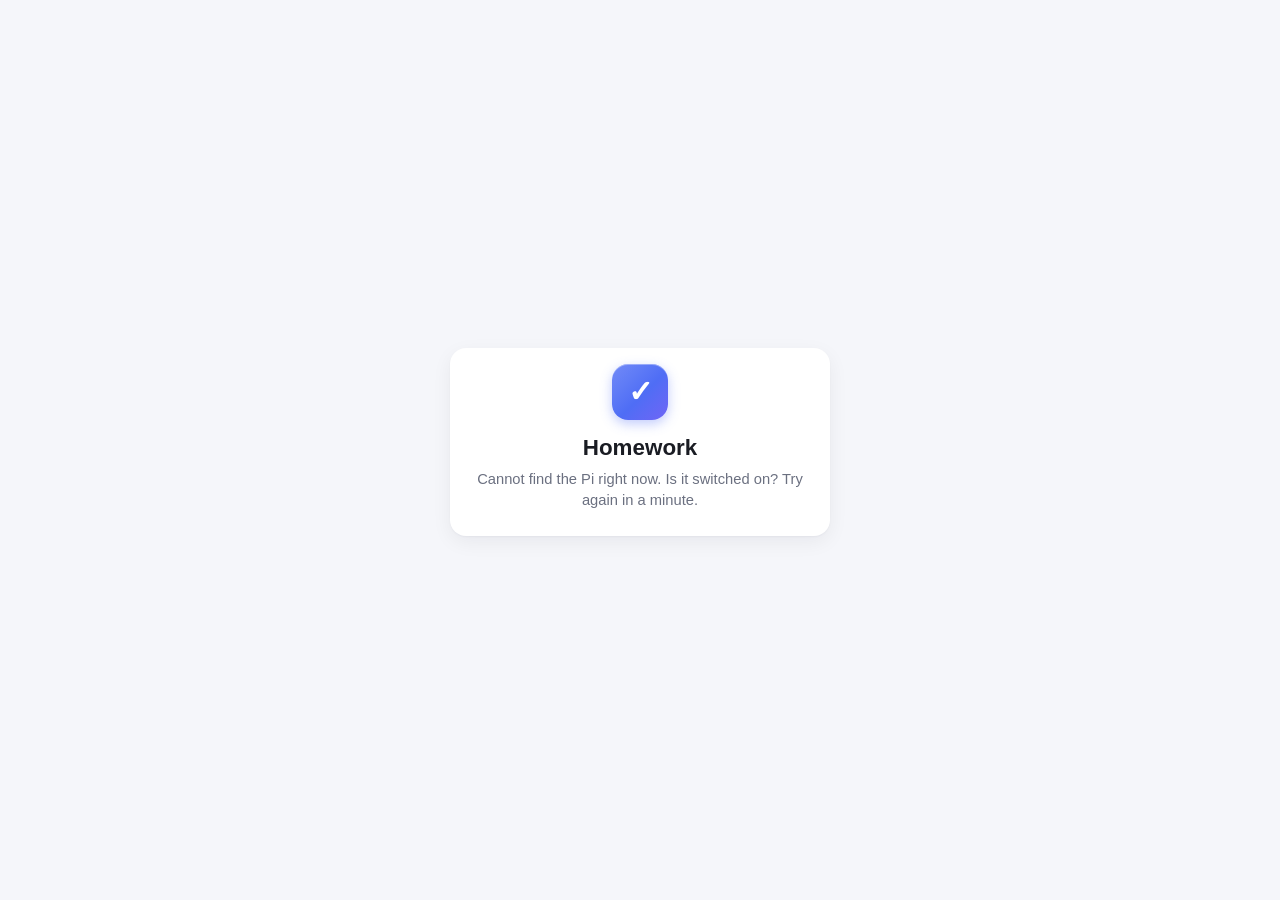
<file: login.html>
<!doctype html>
<html lang="en">
<head>
<meta charset="utf-8">
<meta name="viewport" content="width=device-width, initial-scale=1, viewport-fit=cover">
<title data-i18n-doc="app.signin">Homework — sign in</title>
<meta name="theme-color" content="#4f6df5">
<link rel="apple-touch-icon" href="./icons/icon-180.png">
<link rel="icon" href="./icons/icon-192.png">
<link rel="stylesheet" href="./style.css">
<style>
  .login-wrap { min-height: 100vh; display: grid; place-items: center; padding: 16px; }
  .login { width: min(380px, 100%); text-align: center; }
  .login .logo { width: 56px; height: 56px; font-size: 30px; border-radius: 16px; margin: 0 auto 12px; }
  .login h1 { font-size: 1.4rem; margin-bottom: 4px; }
  .login form { text-align: left; margin-top: 18px; }
  .login button.primary { width: 100%; }
  .login input[type=password], .login input[type=text] { width: 100%; font: inherit; color: var(--text); background: var(--bg); border: 1px solid var(--border); border-radius: 10px; padding: 12px; min-height: 48px; font-size: 1.05rem; }
  .login .switch { margin-top: 14px; font-size: 0.9rem; }
  .login .switch button { background: none; border: 0; color: var(--accent); font: inherit; font-weight: 600; cursor: pointer; padding: 6px; }
</style>
</head>
<body>
<div class="login-wrap">
  <div class="card login">
    <div class="logo">✓</div>
    <h1 data-i18n="app.name">Homework</h1>
    <p class="muted" id="hint" data-i18n="Loading…">Loading…</p>
    <form id="form" hidden>
      <label id="l0"><span data-i18n="First name">First name</span> <input id="name" type="text" autocomplete="username" required maxlength="20" autocapitalize="words"></label>
      <label id="l1"><span data-i18n="Password">Password</span> <input id="pw" type="password" autocomplete="current-password" required minlength="6"></label>
      <label id="l2" hidden><span data-i18n="Repeat password">Repeat password</span> <input id="pw2" type="password" autocomplete="new-password" minlength="6"></label>
      <label id="l3" hidden><span data-i18n="Invite code">Invite code</span> <input id="invite" type="text" autocomplete="off" autocapitalize="characters" placeholder="ABC-123"></label>
      <button type="submit" class="primary" id="btn" data-i18n="Sign in">Sign in</button>
      <p id="err" class="status err"></p>
    </form>
    <p class="switch" id="switch" hidden></p>
  </div>
</div>
<script src="./site.js"></script>
<script src="./i18n.js"></script>
<script>
(async () => {
  const $ = s => document.querySelector(s);
  applyLanguage();
  const langQ = () => `?lang=${LANG}`;
  let mode = 'login';   // 'setup' (first account = admin) | 'login' | 'signup' (with the invite code)
  await initSite();
  if (HOSTED && !API_BASE) { $('#hint').textContent = t('Cannot find the Pi right now. Is it switched on? Try again in a minute.'); return; }
  try {
    const a = await apiFetch('/api/auth' + langQ(), { headers: apiHeaders(), cache: 'no-store' }).then(r => r.json());
    if (a.language && a.language !== LANG) { setLang(a.language); applyLanguage(); }
    if (a.authed) { location.replace(appUrl()); return; }
    if (a.setup) mode = 'setup';
  } catch { $('#hint').textContent = t('Cannot reach the server.'); return; }

  function show() {
    const setup = mode === 'setup', signup = mode === 'signup';
    $('#hint').textContent = setup ? t('First time here. You will be the admin: choose your first name and a password.')
      : signup ? t('Create your account. You need the invite code from the admin.')
      : t('Sign in with your first name and password.');
    $('#l2').hidden = !(setup || signup);
    $('#l3').hidden = !signup;
    $('#pw').autocomplete = setup || signup ? 'new-password' : 'current-password';
    $('#btn').textContent = setup ? t('Set up & continue') : signup ? t('Create account') : t('Sign in');
    $('#switch').hidden = setup;
    $('#switch').innerHTML = signup
      ? `${t('Already have an account?')} <button type="button" id="to-login">${t('Sign in')}</button>`
      : `${t('New here?')} <button type="button" id="to-signup">${t('Create an account')}</button>`;
    $('#err').textContent = '';
    $('#form').hidden = false;
    $('#name').focus();
  }
  show();
  $('#switch').addEventListener('click', e => {
    if (e.target.id === 'to-signup') { mode = 'signup'; show(); }
    if (e.target.id === 'to-login') { mode = 'login'; show(); }
  });
  $('#form').addEventListener('submit', async e => {
    e.preventDefault();
    $('#err').textContent = '';
    const name = $('#name').value.trim(), password = $('#pw').value;
    if ((mode === 'setup' || mode === 'signup') && password !== $('#pw2').value) { $('#err').textContent = t('Passwords don\'t match.'); return; }
    $('#btn').disabled = true;
    try {
      const route = mode === 'setup' ? '/api/setup' : mode === 'signup' ? '/api/signup' : '/api/login';
      const body = { name, password };
      if (mode === 'signup') body.invite = $('#invite').value.trim();
      const r = await apiFetch(route + langQ(), { method: 'POST', headers: apiHeaders({ 'Content-Type': 'application/json' }), body: JSON.stringify(body) });
      const d = await r.json().catch(() => ({}));
      if (!r.ok) throw new Error(d.error || t('Failed'));
      if (d.token) setAuthToken(d.token);
      if (d.language && d.language !== LANG) setLang(d.language);
      location.replace(appUrl());
    } catch (err) { $('#err').textContent = err.message; $('#btn').disabled = false; }
  });
})();
</script>
</body>
</html>
</file>
<file: style.css>
:root {
  --bg: #f4f5f9;
  --card: #ffffff;
  --text: #1a1c23;
  --muted: #6b7080;
  --border: #e3e5ec;
  --accent: #4f6df5;
  --accent-text: #ffffff;
  --danger: #e5484d;
  --ok: #2fa66a;
  --shadow: 0 1px 2px rgba(20, 24, 40, 0.06), 0 4px 16px rgba(20, 24, 40, 0.05);
  --c-homework: #4f6df5;
  --c-test: #e5484d;
  --c-quiz: #f0932b;
  --c-project: #8e4ec6;
  --c-study: #12a594;
  --c-other: #8b8d98;
  --radius: 14px;
  color-scheme: light;
}
@media (prefers-color-scheme: dark) {
  :root:not([data-theme="light"]) {
    --bg: #111318;
    --card: #1b1e26;
    --text: #eceef5;
    --muted: #9aa0b3;
    --border: #2b2f3b;
    --shadow: 0 1px 2px rgba(0,0,0,0.4);
    color-scheme: dark;
  }
}
:root[data-theme="dark"] {
  --bg: #111318;
  --card: #1b1e26;
  --text: #eceef5;
  --muted: #9aa0b3;
  --border: #2b2f3b;
  --shadow: 0 1px 2px rgba(0,0,0,0.4);
  color-scheme: dark;
}

* { box-sizing: border-box; }
[hidden] { display: none !important; }
body {
  margin: 0;
  font-family: -apple-system, BlinkMacSystemFont, "Segoe UI", Roboto, Helvetica, Arial, sans-serif;
  background: var(--bg);
  color: var(--text);
  font-size: 16px;
  line-height: 1.4;
  -webkit-font-smoothing: antialiased;
  padding-bottom: env(safe-area-inset-bottom);
}
a { color: var(--accent); }
code { background: color-mix(in srgb, var(--accent) 12%, transparent); padding: 1px 5px; border-radius: 5px; font-size: 0.9em; }
h1, h2, h3 { margin: 0; font-weight: 650; }
h2 { font-size: 1.05rem; margin-bottom: 10px; }
h3 { font-size: 0.95rem; margin-bottom: 8px; }
.muted { color: var(--muted); font-size: 0.92rem; margin: 6px 0 10px; }

/* ----- header ----- */
.topbar {
  position: sticky; top: 0; z-index: 10;
  background: var(--card);
  border-bottom: 1px solid var(--border);
  padding: calc(10px + env(safe-area-inset-top)) 16px 0;
}
.topbar > * { max-width: 860px; margin-left: auto; margin-right: auto; }
.brand { display: flex; align-items: center; gap: 10px; }
.logo {
  width: 28px; height: 28px; border-radius: 8px; display: grid; place-items: center;
  background: var(--accent); color: white; font-weight: 800; font-size: 16px;
}
.brand h1 { font-size: 1.2rem; flex: 1; }
.week-badge { font-size: 0.75rem; font-weight: 700; color: var(--accent); border: 1px solid var(--accent); border-radius: 999px; padding: 1px 8px; }
.conn { width: 9px; height: 9px; border-radius: 50%; background: var(--muted); opacity: 0.5; }
.conn.on { background: var(--ok); opacity: 1; }
.tabs { display: flex; gap: 4px; margin-top: 8px; }
.tabs button {
  flex: 1; border: 0; background: none; color: var(--muted); font: inherit; font-weight: 600;
  padding: 10px 4px; border-bottom: 2px solid transparent; cursor: pointer;
}
.tabs button.active { color: var(--accent); border-bottom-color: var(--accent); }

main { max-width: 860px; margin: 0 auto; padding: 16px; }
.view[hidden] { display: none; }

/* ----- cards & forms ----- */
.card {
  background: var(--card); border: 1px solid var(--border); border-radius: var(--radius);
  box-shadow: var(--shadow); padding: 16px; margin-bottom: 16px;
}
input[type=text], input[type=date], input[type=search], input[type=password], input[type=number], select, textarea {
  width: 100%; font: inherit; color: var(--text); background: var(--bg);
  border: 1px solid var(--border); border-radius: 10px; padding: 10px 12px; min-height: 44px;
}
input[type=color] { width: 44px; height: 44px; padding: 2px; border: 1px solid var(--border); border-radius: 10px; background: var(--bg); cursor: pointer; }
textarea { resize: vertical; }
input:focus, select:focus, textarea:focus { outline: 2px solid var(--accent); outline-offset: -1px; }
label { display: block; font-size: 0.9rem; font-weight: 600; color: var(--muted); margin-bottom: 10px; }
label > input, label > select, label > textarea { margin-top: 4px; font-weight: 400; }
label.check { display: flex; align-items: center; gap: 8px; color: var(--text); font-weight: 500; }
label.check input { width: 20px; height: 20px; margin: 0; }
.row { display: flex; gap: 10px; align-items: flex-end; }
.row > * { flex: 1; min-width: 0; }
.row.actions { align-items: center; flex-wrap: wrap; }
.row.actions > * { flex: 0 0 auto; }
.spacer { flex: 1 !important; }
.grid2 { display: grid; grid-template-columns: 1fr 1fr; gap: 0 12px; }

button { font: inherit; cursor: pointer; }
button.primary {
  background: var(--accent); color: var(--accent-text); border: 0; border-radius: 10px;
  padding: 11px 18px; font-weight: 650; min-height: 44px;
}
button.primary:active { filter: brightness(0.92); }
button.ghost {
  background: transparent; color: var(--accent); border: 1px solid var(--border); border-radius: 10px;
  padding: 10px 14px; font-weight: 600; min-height: 44px;
}
button.ghost.small, button.danger.small { min-height: 34px; padding: 4px 12px; font-size: 0.9rem; }
button.danger { background: transparent; color: var(--danger); border: 1px solid var(--border); border-radius: 10px; padding: 10px 14px; font-weight: 600; min-height: 44px; }
.icon-btn { background: none; border: 1px solid var(--border); border-radius: 10px; width: 40px; height: 36px; font-size: 22px; line-height: 1; color: var(--text); }
.link-btn { background: none; border: 0; color: var(--accent); font-weight: 600; padding: 4px 0; font-size: 0.85rem; min-height: 28px; }
.status { font-size: 0.9rem; margin: 8px 0 0; min-height: 1.2em; }
.status.ok { color: var(--ok); }
.status.err { color: var(--danger); }
.seg { display: inline-flex; border: 1px solid var(--border); border-radius: 10px; overflow: hidden; }
.seg button { background: transparent; border: 0; color: var(--muted); padding: 6px 12px; font-weight: 600; font-size: 0.9rem; }
.seg button.active { background: var(--accent); color: white; }

/* ----- chips ----- */
.chips { display: flex; gap: 6px; flex-wrap: wrap; }
.chips button {
  background: var(--bg); border: 1px solid var(--border); border-radius: 999px; padding: 8px 12px; min-height: 36px;
  color: var(--text); font-size: 0.88rem; font-weight: 500; display: inline-flex; align-items: center; gap: 6px;
}
.chips button.active { background: var(--accent); color: white; border-color: var(--accent); }
.chips button .dot { width: 8px; height: 8px; border-radius: 50%; background: var(--subj, var(--muted)); }
.chips button.active .dot { background: white; }
.chips .now { font-size: 0.7rem; opacity: 0.8; }

/* ----- quick add ----- */
.quick-add { display: flex; flex-direction: column; gap: 10px; }
.quick-add #qa-title { font-size: 1.05rem; }
.date-row { flex-wrap: wrap; }
.date-row input[type=date] { flex: 1 1 160px; }
.date-row .chips { flex: 2 1 240px; }

.filter-bar { display: flex; gap: 10px; align-items: center; margin-bottom: 14px; flex-wrap: wrap; }
.filter-bar input { flex: 1 1 180px; min-height: 40px; }
.filter-bar .chips { flex: 3 1 260px; }

/* ----- list ----- */
.group { margin-bottom: 18px; }
.group h3 {
  font-size: 0.8rem; text-transform: uppercase; letter-spacing: 0.06em; color: var(--muted);
  margin: 0 4px 8px; display: flex; align-items: center; gap: 8px;
}
.group h3 .count { background: var(--border); color: var(--text); border-radius: 999px; padding: 0 8px; font-size: 0.75rem; }
.group.overdue h3 { color: var(--danger); }
.group.today h3 { color: var(--accent); }
.item {
  display: flex; align-items: flex-start; gap: 12px;
  background: var(--card); border: 1px solid var(--border); border-radius: 12px;
  padding: 10px 12px; margin-bottom: 8px; box-shadow: var(--shadow);
  border-left: 4px solid var(--type-color, var(--c-other));
}
.item.type-homework { --type-color: var(--c-homework); }
.item.type-test { --type-color: var(--c-test); }
.item.type-quiz { --type-color: var(--c-quiz); }
.item.type-project { --type-color: var(--c-project); }
.item.type-study { --type-color: var(--c-study); }
.item.type-other { --type-color: var(--c-other); }
.item > input[type=checkbox] { width: 24px; height: 24px; margin: 2px 0 0; flex: none; accent-color: var(--type-color); cursor: pointer; }
.item .body { flex: 1; min-width: 0; cursor: pointer; }
.item .title { font-weight: 600; overflow-wrap: anywhere; }
.item .meta { display: flex; gap: 6px 10px; flex-wrap: wrap; align-items: center; color: var(--muted); font-size: 0.85rem; margin-top: 3px; }
.item .actions { display: flex; gap: 4px 18px; flex-wrap: wrap; align-items: center; margin-top: 2px; }
.item .badge { color: var(--type-color); font-weight: 700; text-transform: uppercase; font-size: 0.72rem; letter-spacing: 0.05em; }
.item .subject { font-weight: 600; color: var(--text); display: inline-flex; align-items: center; gap: 5px; }
.item .subject::before { content: ""; width: 8px; height: 8px; border-radius: 50%; background: var(--subj, transparent); display: none; }
.item .subject.colored::before { display: inline-block; }
.item .due.late { color: var(--danger); font-weight: 600; }
.item .repeat { font-size: 0.8rem; }
.item .grade-badge { font-weight: 800; color: var(--accent); border: 1px solid var(--accent); border-radius: 6px; padding: 0 6px; font-size: 0.78rem; }
.item .notes { color: var(--muted); font-size: 0.85rem; white-space: pre-wrap; margin-top: 4px; }
.item .for-parent, .item .sessions { color: var(--muted); font-size: 0.8rem; }
.item .sessions { color: var(--c-study); font-weight: 600; }
.study-picker { display: flex; flex-wrap: wrap; align-items: center; gap: 6px; margin-top: 8px; font-size: 0.85rem; color: var(--muted); }
.study-picker button { background: var(--bg); border: 1px solid var(--border); border-radius: 999px; padding: 5px 10px; color: var(--text); font-size: 0.82rem; }
.study-picker button:hover { border-color: var(--c-study); color: var(--c-study); }
.study-picker input[type=date] { width: auto; min-height: 32px; padding: 4px 8px; font-size: 0.82rem; }
.item.done { opacity: 0.55; }
.item.done .title { text-decoration: line-through; }
.item .edit { background: none; border: 0; color: var(--muted); font-size: 18px; padding: 6px; }
.subtasks { margin-top: 6px; display: flex; flex-direction: column; gap: 4px; }
.subtask { display: flex; align-items: center; gap: 8px; font-size: 0.9rem; }
.subtask input { width: 18px; height: 18px; margin: 0; accent-color: var(--c-project); }
.subtask.done span { text-decoration: line-through; color: var(--muted); }
.progress { height: 5px; background: var(--border); border-radius: 3px; overflow: hidden; margin-top: 6px; width: 140px; }
.progress i { display: block; height: 100%; background: var(--c-project); border-radius: 3px; }
.empty { text-align: center; color: var(--muted); padding: 40px 12px; }
.empty .big { font-size: 40px; margin-bottom: 8px; }
details.completed summary { cursor: pointer; list-style: none; border-radius: 8px; }
details.completed summary:focus:not(:focus-visible) { outline: none; }
details.completed summary:focus-visible { outline: 2px solid var(--accent); outline-offset: 2px; }
details.completed summary::-webkit-details-marker { display: none; }
details.completed summary h3::after { content: " ▸"; }
details.completed[open] summary h3::after { content: " ▾"; }

/* ----- calendar ----- */
.cal-head { display: flex; align-items: center; gap: 8px; margin-bottom: 8px; flex-wrap: wrap; }
.cal-head h2 { flex: 1; text-align: center; font-size: 1.1rem; margin: 0; min-width: 140px; }
.cal-weekdays, .cal-grid { display: grid; grid-template-columns: repeat(7, 1fr); gap: 4px; }
.cal-weekdays span { text-align: center; font-size: 0.75rem; color: var(--muted); font-weight: 600; padding: 4px 0; }
.cal-cell {
  background: color-mix(in srgb, var(--accent) calc(var(--heat, 0) * 1%), var(--card));
  border: 1px solid var(--border); border-radius: 10px;
  min-height: 78px; padding: 4px; cursor: pointer; display: flex; flex-direction: column; gap: 2px;
  overflow: hidden;
}
.cal-cell.other { opacity: 0.45; }
.cal-cell.selected { outline: 2px solid var(--accent); outline-offset: -2px; }
.cal-cell .num {
  font-size: 0.8rem; font-weight: 600; width: 24px; height: 24px; display: grid; place-items: center; border-radius: 50%;
}
.cal-cell.today .num { background: var(--accent); color: white; }
.heat-legend { text-align: center; font-size: 0.8rem; }
.pill {
  font-size: 0.7rem; line-height: 1.25; padding: 2px 5px; border-radius: 5px; color: white;
  white-space: nowrap; overflow: hidden; text-overflow: ellipsis; background: var(--pill, var(--c-other));
}
.pill.type-homework { --pill: var(--c-homework); }
.pill.type-test { --pill: var(--c-test); }
.pill.type-quiz { --pill: var(--c-quiz); }
.pill.type-project { --pill: var(--c-project); }
.pill.type-study { --pill: var(--c-study); }
.pill.done { opacity: 0.45; text-decoration: line-through; }
.pill.more { background: transparent; color: var(--muted); }
.cal-week { display: grid; grid-template-columns: repeat(7, 1fr); gap: 6px; }
.cal-week .wday { background: var(--card); border: 1px solid var(--border); border-radius: 10px; padding: 8px; min-height: 140px; cursor: pointer; }
.cal-week .wday.today { border-color: var(--accent); }
.cal-week .wday.selected { outline: 2px solid var(--accent); outline-offset: -2px; }
.cal-week .wday h4 { margin: 0 0 6px; font-size: 0.8rem; color: var(--muted); font-weight: 600; }
.cal-week .wday h4 b { color: var(--text); font-size: 1rem; display: block; }
.cal-week .wday.today h4 b { color: var(--accent); }
.cal-week .wpill { font-size: 0.78rem; padding: 3px 6px; border-radius: 6px; color: white; background: var(--pill, var(--c-other)); margin-bottom: 4px; overflow-wrap: anywhere; }
.cal-week .wpill.done { opacity: 0.45; text-decoration: line-through; }
.cal-week .wpill small { display: block; opacity: 0.85; font-size: 0.7rem; }
.cal-week .classes { margin-top: 6px; font-size: 0.72rem; color: var(--muted); line-height: 1.3; }
.cal-day { margin-top: 14px; }
.cal-day h2 { display: flex; align-items: center; gap: 8px; flex-wrap: wrap; }
.cal-day .mini-add { display: flex; gap: 8px; margin-top: 10px; flex-wrap: wrap; }
.cal-day .mini-add input[type=text] { flex: 2 1 160px; }
.cal-day .mini-add select { flex: 1 1 110px; }
.cal-day .mini-add button { flex: 0 0 auto; }
.cal-day .classes { color: var(--muted); font-size: 0.85rem; margin: -4px 0 10px; }

/* ----- stats ----- */
.stat-grid { display: grid; grid-template-columns: repeat(auto-fit, minmax(150px, 1fr)); gap: 12px; margin-bottom: 16px; }
.stat { background: var(--card); border: 1px solid var(--border); border-radius: var(--radius); padding: 14px 16px; box-shadow: var(--shadow); }
.stat .label { color: var(--muted); font-size: 0.8rem; font-weight: 600; text-transform: uppercase; letter-spacing: 0.05em; }
.stat .value { font-size: 1.9rem; font-weight: 750; line-height: 1.15; margin-top: 4px; }
.stat .sub { color: var(--muted); font-size: 0.85rem; margin-top: 2px; }
.chart { width: 100%; height: auto; display: block; overflow: visible; }
.chart text { font-family: inherit; fill: var(--muted); font-size: 11px; }
.chart .grid { stroke: var(--border); stroke-width: 1; }
.chart .bar { fill: var(--accent); }
.chart .bar.dim { fill: color-mix(in srgb, var(--accent) 45%, var(--card)); }
.chart .line { fill: none; stroke: var(--accent); stroke-width: 2; stroke-linejoin: round; stroke-linecap: round; }
.chart .pt { fill: var(--accent); stroke: var(--card); stroke-width: 2; }
.chart .hit { fill: transparent; }
.chart .hit:hover + .bar, .chart .bar:hover { filter: brightness(1.15); }
.heat-strip { display: grid; grid-template-columns: repeat(14, 1fr); gap: 4px; }
.heat-strip div {
  aspect-ratio: 1; border-radius: 5px; border: 1px solid var(--border);
  background: color-mix(in srgb, var(--accent) calc(var(--heat, 0) * 1%), var(--card));
  display: grid; place-items: center; font-size: 0.65rem; color: var(--muted); font-weight: 600;
}
.heat-strip div.today { outline: 2px solid var(--accent); outline-offset: -2px; }
.grade-table { width: 100%; border-collapse: collapse; font-size: 0.92rem; }
.grade-table th { text-align: left; color: var(--muted); font-weight: 600; font-size: 0.78rem; text-transform: uppercase; letter-spacing: 0.05em; padding: 6px 8px; border-bottom: 1px solid var(--border); }
.grade-table td { padding: 8px; border-bottom: 1px solid var(--border); vertical-align: middle; white-space: nowrap; }
.grade-table .avg { font-weight: 800; font-size: 1.1rem; }
.grade-table .spark { width: 120px; height: 28px; display: block; }
.grade-table .spark path { fill: none; stroke: var(--accent); stroke-width: 2; stroke-linejoin: round; stroke-linecap: round; }
.grade-table .spark circle { fill: var(--accent); }
.grade-list .g { display: flex; align-items: center; gap: 10px; padding: 8px 0; border-bottom: 1px solid var(--border); }
.grade-list .g:last-child { border-bottom: 0; }
.grade-list .g .letter { font-weight: 800; font-size: 1.05rem; min-width: 34px; color: var(--accent); }
.grade-list .g .what { flex: 1; min-width: 0; }
.grade-list .g .what small { color: var(--muted); display: block; }
.grade-add { display: flex; gap: 8px; flex-wrap: wrap; margin-top: 10px; }
.grade-add input[type=text] { flex: 2 1 140px; }
.grade-add select, .grade-add input[type=date], .grade-add input[type=number] { flex: 1 1 110px; }
.grade-add button { flex: 0 0 auto; }
.tip { position: fixed; pointer-events: none; background: var(--text); color: var(--bg); padding: 5px 9px; border-radius: 7px; font-size: 0.8rem; z-index: 60; white-space: nowrap; transform: translate(-50%, -130%); }

/* ----- settings: timetable ----- */
.tt-weeks { display: grid; grid-template-columns: 1fr 1fr; gap: 14px; margin-bottom: 12px; }
.tt-grid { display: flex; flex-direction: column; gap: 6px; }
.tt-grid label { margin: 0; }
.tt-grid textarea { min-height: 84px; font-size: 0.9rem; padding: 8px 10px; font-family: ui-monospace, Menlo, Consolas, monospace; }
.rec { display: flex; align-items: center; gap: 10px; padding: 8px 0; border-bottom: 1px solid var(--border); }
.rec:last-child { border-bottom: 0; }
.rec .what { flex: 1; min-width: 0; }
.rec .what small { display: block; color: var(--muted); }
.rec.inactive .what { opacity: 0.5; text-decoration: line-through; }
.subject-row { display: flex; align-items: center; gap: 10px; padding: 6px 0; border-bottom: 1px solid var(--border); }
.subject-row:last-child { border-bottom: 0; }
.subject-row input[type=color] { width: 36px; height: 36px; flex: none; }
.subject-row .name { flex: 1; min-width: 0; font-weight: 500; overflow-wrap: anywhere; }
.subject-add { margin-top: 10px; }
.subject-add input { flex: 1 1 200px; }

/* ----- addresses ----- */
.addr-list { list-style: none; padding: 0; margin: 0 0 10px; }
.addr-list li { padding: 8px 12px; background: var(--bg); border-radius: 8px; margin-bottom: 6px; font-family: ui-monospace, Menlo, Consolas, monospace; font-size: 0.92rem; overflow-wrap: anywhere; }
.addr-list small { color: var(--muted); font-family: inherit; }

/* ----- dialog ----- */
dialog {
  border: 0; border-radius: 16px; padding: 0; width: min(540px, calc(100vw - 24px));
  background: var(--card); color: var(--text); box-shadow: 0 20px 60px rgba(0,0,0,0.35);
  max-height: calc(100vh - 24px); overflow: auto; overscroll-behavior: contain;
}
dialog::backdrop { background: rgba(0,0,0,0.45); }
dialog form { padding: 20px; }
dialog h2 { margin-bottom: 14px; outline: none; overflow-wrap: anywhere; }
.subtasks-editor, .grade-editor { border-top: 1px solid var(--border); padding-top: 12px; margin-bottom: 12px; }
.subtasks-editor .subtask { padding: 4px 0; }
.subtasks-editor .subtask span { flex: 1; }
.subtasks-editor .subtask button { background: none; border: 0; color: var(--muted); font-size: 16px; padding: 2px 6px; }

/* ----- toast ----- */
.toast {
  position: fixed; left: 50%; bottom: calc(24px + env(safe-area-inset-bottom)); transform: translateX(-50%);
  background: var(--text); color: var(--bg); padding: 10px 16px; border-radius: 18px;
  font-size: 0.9rem; font-weight: 600; z-index: 50; box-shadow: var(--shadow);
  display: flex; align-items: center; gap: 12px; max-width: calc(100vw - 32px); text-align: center;
}
.toast button { flex: none; }
.toast[hidden] { display: none; }
.toast button { background: none; border: 0; color: var(--accent); font-weight: 800; padding: 0; font-size: 0.9rem; }
:root[data-theme="dark"] .toast button, .toast button { filter: brightness(1.3); }

@media (max-width: 640px) {
  .cal-cell { min-height: 60px; padding: 3px; }
  .pill { font-size: 0; padding: 0; height: 6px; border-radius: 3px; margin-top: 1px; }
  .pill.more { display: none; }
  .grid2 { grid-template-columns: 1fr; }
  .tt-weeks { grid-template-columns: 1fr; }
  .cal-week { grid-template-columns: 1fr; }
  .cal-week .wday { min-height: 0; }
  .heat-strip { grid-template-columns: repeat(7, 1fr); }
  .tabs button { font-size: 0.9rem; }
}

/* ----- batch 2: offline, stars, postpone, exam strip, holidays, subject page ----- */
.offline-badge { font-size: 0.72rem; font-weight: 700; color: #b45309; background: color-mix(in srgb, #f59e0b 18%, transparent); border-radius: 999px; padding: 2px 8px; white-space: nowrap; }
.item.pending { border-style: dashed; }
.pending-mark { font-size: 0.85rem; }
.item .side { display: flex; flex-direction: column; align-items: center; gap: 2px; flex: none; }
.item .star-btn { background: none; border: 0; color: var(--muted); font-size: 18px; padding: 4px 6px; line-height: 1; }
.item .star-btn.on, .star-mark { color: #f5a524; }
.item.starred { border-color: color-mix(in srgb, #f5a524 45%, var(--border)); }
input[type=time] { width: 100%; font: inherit; color: var(--text); background: var(--bg); border: 1px solid var(--border); border-radius: 10px; padding: 10px 12px; min-height: 44px; }
.picker { display: flex; flex-wrap: wrap; align-items: center; gap: 6px; margin-top: 8px; font-size: 0.85rem; color: var(--muted); }
.picker button { background: var(--bg); border: 1px solid var(--border); border-radius: 999px; padding: 5px 10px; color: var(--text); font-size: 0.82rem; }
.picker button:hover { border-color: var(--accent); color: var(--accent); }
.picker input[type=date] { width: auto; min-height: 32px; padding: 4px 8px; font-size: 0.82rem; }
.group h3 .link-btn { text-transform: none; letter-spacing: 0; font-size: 0.8rem; margin-left: 4px; }
.exam-strip { display: flex; gap: 8px; overflow-x: auto; padding: 2px 0 10px; margin-bottom: 4px; scrollbar-width: thin; }
.exam-strip button {
  flex: none; display: inline-flex; align-items: center; gap: 6px; white-space: nowrap;
  background: var(--card); border: 1px solid var(--border); border-radius: 999px; padding: 7px 12px; color: var(--text); font-size: 0.85rem; box-shadow: var(--shadow);
}
.exam-strip button .dot { width: 9px; height: 9px; border-radius: 50%; background: var(--subj, var(--muted)); }
.exam-strip button.urgent { border-color: var(--c-test); color: var(--c-test); }
.cal-cell.holiday, .cal-week .wday.holiday { background: repeating-linear-gradient(135deg, var(--card), var(--card) 6px, color-mix(in srgb, var(--accent) 7%, var(--card)) 6px, color-mix(in srgb, var(--accent) 7%, var(--card)) 12px); }
.heat-strip div.holiday { background: repeating-linear-gradient(135deg, var(--card), var(--card) 3px, var(--border) 3px, var(--border) 6px); }
.holiday-row { display: grid; grid-template-columns: 2fr 1fr 1fr auto; gap: 8px; align-items: center; margin-bottom: 8px; }
.holiday-row input { min-height: 40px; }
.subject-head { display: flex; align-items: center; gap: 10px; margin: 8px 0 14px; flex-wrap: wrap; }
.subject-head .big-dot { width: 18px; height: 18px; border-radius: 50%; background: var(--subj); }
.subject-head h2 { font-size: 1.4rem; margin: 0; }
.stat .value .spark { width: 120px; height: 28px; display: block; }
.stat .value .spark path { fill: none; stroke: var(--accent); stroke-width: 2; }
.stat .value .spark circle { fill: var(--accent); }
.btn-link { display: inline-flex; align-items: center; justify-content: center; text-decoration: none; }
@media (max-width: 640px) {
  .holiday-row { grid-template-columns: 1fr 1fr auto; }
  .holiday-row .h-name, .holiday-row .t-name { grid-column: 1 / -1; }
}

/* ----- batch 3: terms, now bar, steps, trash, restore ----- */
.day-bar {
  display: flex; align-items: center; justify-content: space-between; gap: 6px 16px; flex-wrap: wrap;
  font-size: 0.88rem; color: var(--muted); padding: 0 4px 10px;
}
.day-bar b { color: var(--text); display: inline-flex; align-items: center; gap: 6px; }
.day-bar .dot { width: 9px; height: 9px; border-radius: 50%; background: var(--subj, var(--muted)); }
.term-badge { font-size: 0.82rem; color: var(--muted); }
.item.step { border-left-style: dotted; }
.item.step .body { cursor: pointer; }
.subtask .sdate { color: var(--muted); font-size: 0.78rem; margin-left: auto; white-space: nowrap; }
.subtask .sdate.late { color: var(--danger); font-weight: 600; }
.subtasks-editor .subtask input[type=date] { width: auto; min-height: 32px; padding: 2px 6px; font-size: 0.8rem; flex: none; }
.step-add input[type=date] { flex: 0 1 150px; }
.cal-week .wpill.step { opacity: 0.85; }
.item.trashed { opacity: 0.8; border-left-style: dashed; }
.item.trashed .body { cursor: default; }
.item.trashed .meta .subject { color: var(--muted); font-weight: 500; }
.trash-actions { flex-direction: row !important; gap: 6px !important; flex-wrap: wrap; justify-content: flex-end; }
details.trash summary h3 { color: var(--muted); }
details.trash .empty-trash { margin-top: 4px; }
.term-chips { margin-bottom: 14px; }
input[type=file] { font: inherit; color: var(--text); background: var(--bg); border: 1px solid var(--border); border-radius: 10px; padding: 8px 12px; min-height: 44px; width: 100%; }
.restore-row { flex-wrap: wrap; }
.restore-row input[type=file] { flex: 1 1 240px; }
.restore-row button { flex: 0 0 auto; }
@media (max-width: 640px) {
  .step-add { flex-wrap: wrap; }
  .step-add input[type=text] { flex: 1 1 100%; }
}

.tt-weeks:has(#tt-week-B[hidden]) { grid-template-columns: 1fr; }
/* weekends are green (no school); holidays keep their hatching */
.cal-cell.weekend:not(.holiday) { background: color-mix(in srgb, var(--accent) calc(var(--heat, 0) * 1%), color-mix(in srgb, var(--ok) 16%, var(--card))); border-color: color-mix(in srgb, var(--ok) 40%, var(--border)); }
.cal-week .wday.weekend:not(.holiday) { background: color-mix(in srgb, var(--ok) 16%, var(--card)); border-color: color-mix(in srgb, var(--ok) 40%, var(--border)); }
.heat-strip div.weekend:not(.holiday) { background: color-mix(in srgb, var(--accent) calc(var(--heat, 0) * 1%), color-mix(in srgb, var(--ok) 16%, var(--card))); }
.cal-cell.weekend:not(.today) .num, .cal-week .wday.weekend:not(.today) h4 b, .heat-strip div.weekend { color: var(--ok); }
.item.flash { animation: flash 3s ease-out; }
@keyframes flash { 0%, 40% { box-shadow: 0 0 0 3px var(--accent); } 100% { box-shadow: var(--shadow); } }

/* ----- polish: touch, focus, small screens ----- */
button, .chips button, .tabs button, input, select { -webkit-tap-highlight-color: transparent; }
button:focus-visible, a:focus-visible, .chips button:focus-visible { outline: 2px solid var(--accent); outline-offset: 2px; }
input:focus-visible, select:focus-visible, textarea:focus-visible { outline: 2px solid var(--accent); outline-offset: -1px; }
@media (prefers-reduced-motion: reduce) { .item.flash { animation: none; } }
/* strips that scroll sideways: no visible scrollbar on touch screens */
@media (hover: none) {
  .exam-strip, .chips.scroll { scrollbar-width: none; }
  .exam-strip::-webkit-scrollbar, .chips.scroll::-webkit-scrollbar { display: none; }
}
.grade-table .spark { max-width: 100%; }
.tt-grid textarea { overflow: hidden; }
@media (max-width: 640px) {
  main { padding: 12px; }
  .card { padding: 14px; border-radius: 12px; }
  .quick-add { gap: 8px; }
  /* chip rows become one scrollable line */
  #qa-classes, #qa-chips, #subject-filter { flex-wrap: nowrap; overflow-x: auto; padding-bottom: 2px; scrollbar-width: none; }
  #qa-classes::-webkit-scrollbar, #qa-chips::-webkit-scrollbar, #subject-filter::-webkit-scrollbar { display: none; }
  #qa-classes button, #qa-chips button, #subject-filter button { flex: none; white-space: nowrap; }
  .quick-add .row:not(.date-row) { flex-wrap: wrap; }
  .quick-add #qa-subject { flex: 1 1 100%; }
  .quick-add #qa-type, .quick-add #qa-repeat { flex: 1 1 40%; }
  .filter-bar { gap: 8px; }
  .filter-bar .chips { flex: 1 1 100%; }
  .item { padding: 10px 10px 10px 12px; gap: 10px; }
  .item .title { font-size: 0.98rem; }
  .cal-day .mini-add input[type=text]#ma-title { flex: 1 1 100%; }
  .row { flex-wrap: wrap; }
  .row > label { flex: 1 1 140px; }
  .quick-add .date-row { flex-wrap: nowrap; align-items: center; }
  .quick-add .date-row .chips { flex: 1 1 auto; min-width: 0; }
  .quick-add .date-row input[type=date] { flex: 0 0 auto; width: 150px; }
  .stat .value { font-size: 1.6rem; }
  .grade-table th:nth-child(4), .grade-table td:nth-child(4), .grade-table th:nth-child(5), .grade-table td:nth-child(5) { display: none; }
  .grade-table td { padding: 6px 4px; }
  .grade-table .spark { width: 90px; }
  dialog { width: calc(100vw - 16px); max-height: calc(100vh - 16px); border-radius: 14px; }
  dialog form { padding: 16px; }
  dialog .row.actions { display: grid; grid-template-columns: 1fr 1fr; gap: 8px; }
  dialog .row.actions .spacer { display: none; }
  dialog .row.actions > button { width: 100%; }
  .exam-strip button { font-size: 0.82rem; padding: 6px 10px; }
  .item.trashed { flex-wrap: wrap; }
  .item.trashed .trash-actions { flex-basis: 100%; justify-content: flex-start; padding-left: 0; }
  .day-bar { font-size: 0.84rem; }
}

/* ===== visual refresh: calmer surfaces, fewer lines ===== */
:root { --bg: #f5f6fa; --border: #e6e8f0; --radius: 16px; --shadow: 0 1px 2px rgba(20, 24, 40, 0.04), 0 6px 20px rgba(20, 24, 40, 0.06); --tint: rgba(20, 24, 40, 0.045); }
@media (prefers-color-scheme: dark) { :root:not([data-theme="light"]) { --bg: #0f1116; --card: #181b23; --border: #262a35; --shadow: 0 1px 2px rgba(0,0,0,0.5), 0 8px 24px rgba(0,0,0,0.35); --tint: rgba(255, 255, 255, 0.06); } }
:root[data-theme="dark"] { --bg: #0f1116; --card: #181b23; --border: #262a35; --shadow: 0 1px 2px rgba(0,0,0,0.5), 0 8px 24px rgba(0,0,0,0.35); --tint: rgba(255, 255, 255, 0.06); }

.topbar { border-bottom: 0; box-shadow: 0 1px 0 var(--border); }
.brand h1 { font-size: 1.15rem; letter-spacing: -0.01em; }
.tabs button { font-weight: 500; padding: 9px 4px 11px; }
.tabs button.active { font-weight: 650; }

.card { border: 0; }
.stat { border: 0; }
input[type=text], input[type=date], input[type=search], input[type=password], input[type=number], input[type=time], select, textarea, input[type=file] { border-color: transparent; background: var(--tint); }
input:focus, select:focus, textarea:focus { background: var(--card); }
.quick-add #qa-title { font-size: 1.05rem; padding: 12px 14px; }
button.ghost { border-color: transparent; background: var(--tint); }
button.danger { border-color: transparent; background: color-mix(in srgb, var(--danger) 10%, transparent); }
button.primary { box-shadow: 0 4px 14px color-mix(in srgb, var(--accent) 30%, transparent); }
.icon-btn { border-color: transparent; background: var(--tint); }
.seg { border: 0; background: var(--tint); padding: 2px; border-radius: 12px; }
.seg button { border-radius: 10px; }
.chips button { background: var(--tint); border-color: transparent; }
.chips button.active { background: var(--accent); }
.exam-strip button { border-color: transparent; }
.filter-bar input { background: var(--card); box-shadow: var(--shadow); }

/* groups */
.group h3 { font-size: 0.72rem; letter-spacing: 0.09em; margin: 0 6px 10px; }
.group h3 .count { background: var(--tint); font-weight: 600; }
.group { margin-bottom: 22px; }

/* item cards */
.item { border: 0; border-left: 4px solid var(--type-color, var(--c-other)); border-radius: 14px; padding: 12px 12px 12px 14px; margin-bottom: 10px; }
.item.starred { box-shadow: var(--shadow), inset 0 0 0 1px color-mix(in srgb, #f5a524 45%, transparent); }
.item > input[type=checkbox] {
  appearance: none; -webkit-appearance: none; width: 22px; height: 22px; margin: 2px 0 0; border-radius: 50%;
  border: 2px solid color-mix(in srgb, var(--type-color) 55%, var(--border)); background: transparent; cursor: pointer; transition: background 0.15s, border-color 0.15s;
}
.item > input[type=checkbox]:checked {
  background: var(--type-color) url("data:image/svg+xml,%3Csvg xmlns='http://www.w3.org/2000/svg' viewBox='0 0 16 16'%3E%3Cpath d='M3.5 8.5l3 3 6-6' fill='none' stroke='white' stroke-width='2.2' stroke-linecap='round' stroke-linejoin='round'/%3E%3C/svg%3E") center / 14px no-repeat;
  border-color: var(--type-color);
}
.item .title { font-size: 1rem; }
.item .meta { gap: 6px 10px; }
.item .badge { background: color-mix(in srgb, var(--type-color) 13%, transparent); padding: 2px 7px; border-radius: 6px; font-size: 0.66rem; letter-spacing: 0.06em; line-height: 1.5; }
.item .subject, button.subject { background: none; border: 0; padding: 0; font: inherit; font-size: 0.85rem; font-weight: 600; color: var(--text); cursor: pointer; }
.item .subject.colored::before { width: 8px; height: 8px; }
.item .due { color: var(--muted); }
.item .repeat { display: inline-flex; vertical-align: -2px; color: var(--muted); }
.ico { width: 13px; height: 13px; }
.item .actions .link-btn { color: var(--muted); font-weight: 600; font-size: 0.8rem; }
.item .actions .link-btn:hover, .item .actions .link-btn:active { color: var(--accent); }
.item .star-btn { color: color-mix(in srgb, var(--muted) 55%, transparent); }
.item .star-btn.on { color: #f5a524; }
.item.done { opacity: 0.5; }
.picker button { background: var(--tint); border-color: transparent; }
.subtask input { border-radius: 4px; }
.progress { background: var(--tint); }
.item.step { border-left-style: solid; border-left-color: color-mix(in srgb, var(--c-project) 45%, transparent); }
.item.trashed { border-left-style: solid; border-left-color: var(--border); }
.empty { padding: 48px 12px; }

/* calendar */
.cal-cell { border: 0; background: color-mix(in srgb, var(--accent) calc(var(--heat, 0) * 1%), var(--card)); box-shadow: 0 1px 2px rgba(20, 24, 40, 0.04); border-radius: 12px; }
.cal-cell.other { opacity: 0.35; }
.cal-cell.today { box-shadow: inset 0 0 0 2px var(--accent); }
.cal-cell.selected { outline: none; box-shadow: inset 0 0 0 2px color-mix(in srgb, var(--accent) 60%, transparent); }
.cal-cell.today.selected { box-shadow: inset 0 0 0 2px var(--accent); }
.cal-cell.weekend:not(.holiday) { border: 0; background: color-mix(in srgb, var(--accent) calc(var(--heat, 0) * 1%), color-mix(in srgb, var(--ok) 11%, var(--card))); }
.cal-week .wday { border: 0; box-shadow: var(--shadow); border-radius: 12px; }
.cal-week .wday.today { box-shadow: var(--shadow), inset 0 0 0 2px var(--accent); }
.cal-week .wday.selected { outline: none; box-shadow: var(--shadow), inset 0 0 0 2px color-mix(in srgb, var(--accent) 60%, transparent); }
.cal-week .wday.weekend:not(.holiday) { border: 0; }
.heat-strip div { border: 0; background: color-mix(in srgb, var(--accent) calc(var(--heat, 0) * 1%), var(--tint)); }
.heat-strip div.weekend:not(.holiday) { background: color-mix(in srgb, var(--accent) calc(var(--heat, 0) * 1%), color-mix(in srgb, var(--ok) 14%, var(--card))); }
.heat-legend { font-size: 0.78rem; }

/* settings and lists */
.addr-list li { background: var(--tint); }
.rec, .grade-list .g { border-bottom-color: var(--border); }
.tt-grid textarea { background: var(--tint); }
.holiday-row input { background: var(--tint); }
.grade-table th, .grade-table td { border-bottom-color: var(--border); }
.day-bar { color: var(--muted); }
.term-badge { opacity: 0.9; }
.offline-badge { border-radius: 8px; }
.toast { border-radius: 14px; }
dialog { border-radius: 20px; }
details.completed summary h3 { margin-bottom: 0; }

/* quiet but obviously tappable action pills on each card */
.item .actions { gap: 6px 8px; margin-top: 6px; }
.item .actions .act {
  display: inline-flex; align-items: center; gap: 5px; background: var(--tint); border: 0; border-radius: 999px;
  padding: 5px 11px 5px 9px; min-height: 30px; color: var(--muted); font: inherit; font-size: 0.8rem; font-weight: 600; cursor: pointer;
  transition: background 0.15s, color 0.15s;
}
.item .actions .act .ico { width: 13px; height: 13px; opacity: 0.85; }
.item .actions .act:hover, .item .actions .act:active { color: var(--accent); background: color-mix(in srgb, var(--accent) 12%, transparent); }
/* subject list in Settings: quiet remove buttons, red only when touched */
.subject-row .s-remove { background: var(--tint); color: var(--muted); border-color: transparent; }
.subject-row .s-remove:hover, .subject-row .s-remove:active { background: color-mix(in srgb, var(--danger) 12%, transparent); color: var(--danger); }

/* ===== timetable view ===== */
.tt-head { display: flex; justify-content: space-between; align-items: flex-end; gap: 10px 16px; flex-wrap: wrap; margin: 4px 4px 14px; }
.tt-head h2 { margin: 0; font-size: 1.3rem; display: flex; align-items: center; gap: 10px; }
.tt-head p { margin: 4px 0 0; font-size: 0.88rem; }
.tt-letter { font-size: 0.72rem; font-weight: 700; letter-spacing: 0.08em; text-transform: uppercase; color: var(--accent); background: color-mix(in srgb, var(--accent) 12%, transparent); padding: 3px 8px; border-radius: 999px; }
.tt-table-wrap { overflow-x: auto; -webkit-overflow-scrolling: touch; background: var(--card); border-radius: 16px; box-shadow: var(--shadow); scrollbar-width: thin; }
.tt-table { border-collapse: separate; border-spacing: 0; width: 100%; min-width: 620px; }
.tt-table th, .tt-table td { padding: 6px; border-bottom: 1px solid var(--border); vertical-align: top; text-align: left; }
.tt-table thead th { padding: 12px 8px 10px; font-size: 0.72rem; font-weight: 700; letter-spacing: 0.06em; text-transform: uppercase; color: var(--muted); }
.tt-table thead th .dn { display: block; }
.tt-table thead th .dd { display: block; font-weight: 500; letter-spacing: 0; text-transform: none; font-size: 0.74rem; margin-top: 2px; opacity: 0.8; }
.tt-table thead th.today { color: var(--accent); }
.tt-table thead th.today .dd { opacity: 1; font-weight: 700; }
.tt-table thead th.hol { color: var(--muted); opacity: 0.7; }
.tt-table .time { width: 64px; min-width: 64px; position: sticky; left: 0; z-index: 1; background: var(--card); color: var(--muted); font-size: 0.74rem; font-variant-numeric: tabular-nums; }
.tt-table td.time { padding: 10px 8px; }
.tt-table td.time b { display: block; color: var(--text); font-size: 0.86rem; font-weight: 700; }
.tt-table td.time span { display: block; margin-top: 1px; }
.tt-table td { height: 1px; }
.tt-table td.empty { color: var(--border); text-align: center; vertical-align: middle; }
.tt-table tbody tr:last-child td { border-bottom: 0; }
.tt-table .les {
  display: flex; align-items: center; gap: 7px; width: 100%; height: 100%; min-height: 44px; box-sizing: border-box;
  padding: 8px 10px; border: 0; border-left: 3px solid var(--subj, var(--accent)); border-radius: 10px;
  background: color-mix(in srgb, var(--subj, var(--accent)) 13%, transparent); color: var(--text); font: inherit; font-size: 0.86rem; font-weight: 600;
  text-align: left; cursor: pointer; transition: background 0.15s;
}
.tt-table .les:hover { background: color-mix(in srgb, var(--subj, var(--accent)) 22%, transparent); }
.tt-table .les .dot { width: 8px; height: 8px; border-radius: 50%; background: var(--subj); flex: none; }
.tt-table .les .nm { min-width: 0; overflow-wrap: normal; hyphens: none; }
.tt-table .les small { color: var(--muted); font-weight: 500; margin-left: auto; }
.tt-table .les.now { box-shadow: 0 0 0 2px var(--accent); }
.tt-table .les .now-tag { margin-left: auto; font-size: 0.64rem; font-weight: 700; letter-spacing: 0.06em; text-transform: uppercase; color: white; background: var(--accent); padding: 2px 7px; border-radius: 999px; }
.tt-table .les.dbl { align-items: center; }
.tt-table .les.hol { background: var(--tint); border-left-color: var(--border); color: var(--muted); cursor: default; justify-content: center; flex-direction: column; text-align: center; font-weight: 600; }
.tt-foot { margin: 10px 6px 0; font-size: 0.8rem; }
@media (max-width: 640px) {
  .tt-table { min-width: 0; }
  .tt-table th:not(.time), .tt-table td:not(.time) { min-width: 138px; }
  .tt-table .time { width: 56px; min-width: 56px; }
  .tt-table .les { font-size: 0.82rem; padding: 8px 8px; }
}

/* ===== top bar: glassy header, gradient logo, pill tabs with icons ===== */
.topbar {
  background: color-mix(in srgb, var(--card) 82%, transparent);
  -webkit-backdrop-filter: saturate(160%) blur(14px); backdrop-filter: saturate(160%) blur(14px);
  box-shadow: 0 1px 0 var(--border);
  padding-bottom: 8px;
}
.logo {
  width: 32px; height: 32px; border-radius: 10px; font-size: 17px;
  background: linear-gradient(135deg, color-mix(in srgb, var(--accent) 80%, white), var(--accent) 55%, color-mix(in srgb, var(--accent) 65%, #a855f7));
  box-shadow: 0 4px 12px color-mix(in srgb, var(--accent) 35%, transparent), inset 0 1px 0 rgba(255,255,255,0.35);
}
.brand h1 { font-size: 1.2rem; font-weight: 750; letter-spacing: -0.02em; }
.week-badge { border: 0; background: color-mix(in srgb, var(--accent) 13%, transparent); padding: 3px 10px; }
.tabs {
  gap: 3px; margin-top: 10px; padding: 4px;
  background: var(--tint); border-radius: 14px;
}
.tabs button {
  display: inline-flex; align-items: center; justify-content: center; gap: 7px;
  padding: 8px 6px; border: 0; border-radius: 10px; color: var(--muted);
  font-size: 0.88rem; font-weight: 600; line-height: 1;
  transition: background 0.2s, color 0.2s, box-shadow 0.2s;
}
.tabs button .ico { width: 18px; height: 18px; flex: none; opacity: 0.8; transition: opacity 0.2s, transform 0.2s; }
.tabs button:hover { color: var(--text); }
.tabs button.active {
  background: var(--card); color: var(--accent); font-weight: 700;
  box-shadow: 0 1px 2px rgba(20, 24, 40, 0.08), 0 3px 10px rgba(20, 24, 40, 0.08);
}
.tabs button.active .ico { opacity: 1; transform: scale(1.06); }
@media (prefers-color-scheme: dark) { :root:not([data-theme="light"]) .tabs button.active { box-shadow: 0 1px 2px rgba(0,0,0,0.5), 0 4px 12px rgba(0,0,0,0.35); } }
:root[data-theme="dark"] .tabs button.active { box-shadow: 0 1px 2px rgba(0,0,0,0.5), 0 4px 12px rgba(0,0,0,0.35); }
.tabs button { padding: 9px 6px; }
@media (max-width: 640px) {
  .tabs { padding: 3px; }
  .tabs button { padding: 9px 2px; font-size: 0.78rem; }
}

/* ===== accounts (admin card) ===== */
.invite-row { display: flex; align-items: center; gap: 10px; flex-wrap: wrap; margin: 4px 0 12px; font-size: 0.9rem; color: var(--muted); }
.invite-row code { font-size: 1.15rem; font-weight: 700; letter-spacing: 0.12em; color: var(--accent); background: color-mix(in srgb, var(--accent) 12%, transparent); padding: 6px 12px; border-radius: 10px; }
.user-row { display: flex; align-items: center; gap: 8px; padding: 8px 0; border-bottom: 1px solid var(--border); flex-wrap: wrap; }
.user-row:last-child { border-bottom: 0; }
.user-row .who { flex: 1 1 160px; min-width: 0; }
.user-row .who small { display: block; color: var(--muted); }
.user-row .badge { font-size: 0.66rem; font-weight: 700; letter-spacing: 0.06em; text-transform: uppercase; color: var(--accent); background: color-mix(in srgb, var(--accent) 12%, transparent); padding: 2px 6px; border-radius: 6px; margin-left: 6px; }
.user-add { margin-top: 10px; }
.user-add input { flex: 1 1 150px; }
.import-old { margin-top: 12px; }
.import-old summary { cursor: pointer; font-weight: 600; color: var(--muted); }
.import-old .row { margin-top: 8px; }

/* ===== installed app (pinned to the Windows taskbar / dock) ===== */
/* Once installed there is no browser chrome, so the app gets a little more room
   and the header behaves like a real title bar. */
@media (display-mode: standalone), (display-mode: minimal-ui), (display-mode: window-controls-overlay) {
  body { overscroll-behavior-y: none; }
  .brand { user-select: none; -webkit-user-select: none; }
}
/* Windows/Chromium only: the window buttons float over our own header, so the
   brand row *is* the title bar (drag it to move the window). */
@media (display-mode: window-controls-overlay) {
  .topbar { padding: 0 0 8px; }
  .brand {
    max-width: none;
    min-height: env(titlebar-area-height, 34px);
    padding-left: calc(env(titlebar-area-x, 0px) + 16px);
    padding-right: calc(100vw - env(titlebar-area-width, 100vw) - env(titlebar-area-x, 0px) + 10px);
    -webkit-app-region: drag; app-region: drag;
  }
  .brand h1 { font-size: 1.02rem; }
  .logo { width: 22px; height: 22px; border-radius: 7px; font-size: 13px; box-shadow: none; }
  .brand button, .brand a, .brand input, .brand select { -webkit-app-region: no-drag; app-region: no-drag; }
  .tabs { width: calc(100% - 32px); margin-top: 6px; }
}
</file>
